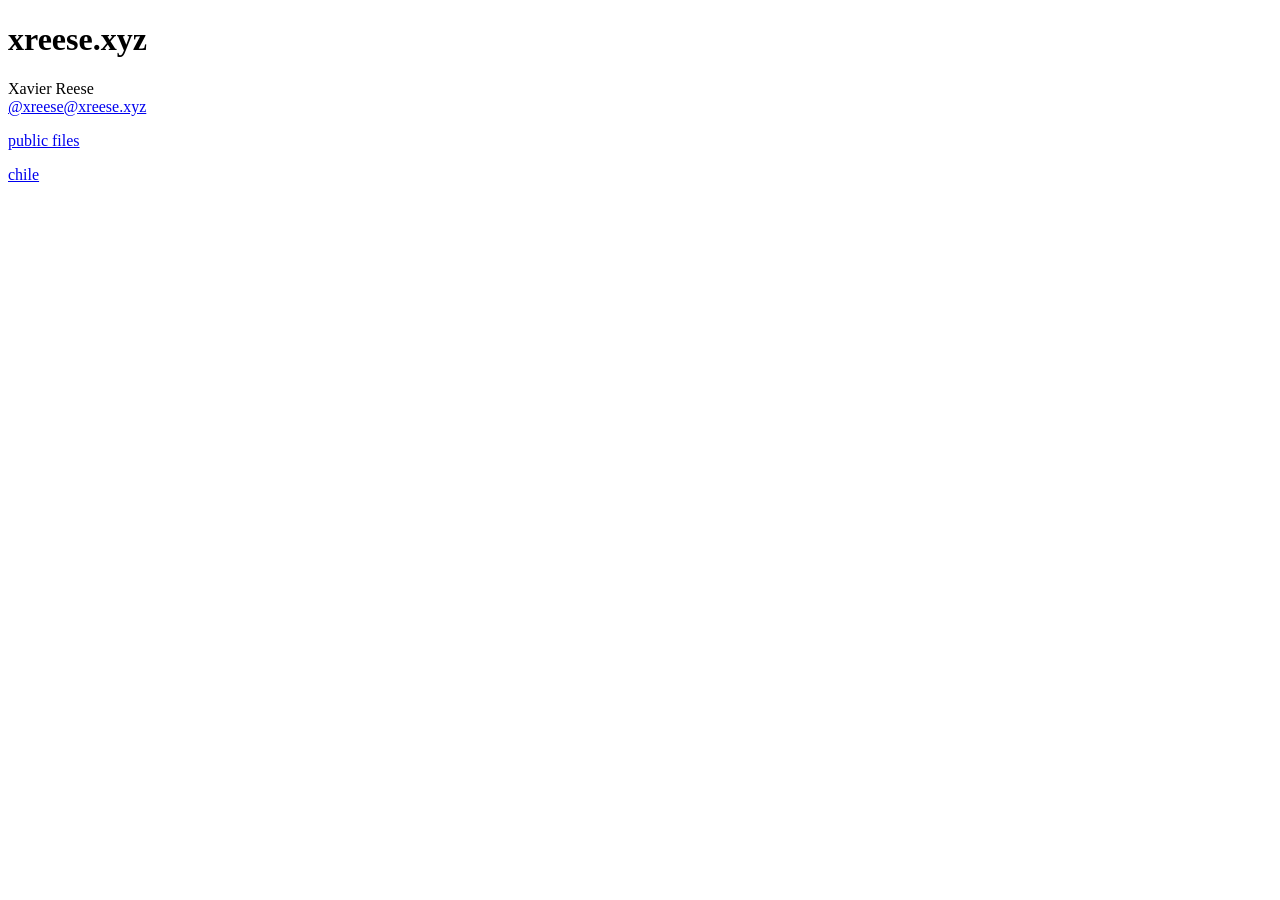
<file: index.html>
<!DOCTYPE html>
<title>xreese.xyz</title>
<h1>xreese.xyz</h1>
<p>
  Xavier Reese<br />
  <a href="mailto:xreese@xreese.xyz">@xreese@xreese.xyz</a>
</p>
<p><a href="/pub/">public files</a></p>
<p><a href="w/chile">chile</a></p>
</file>
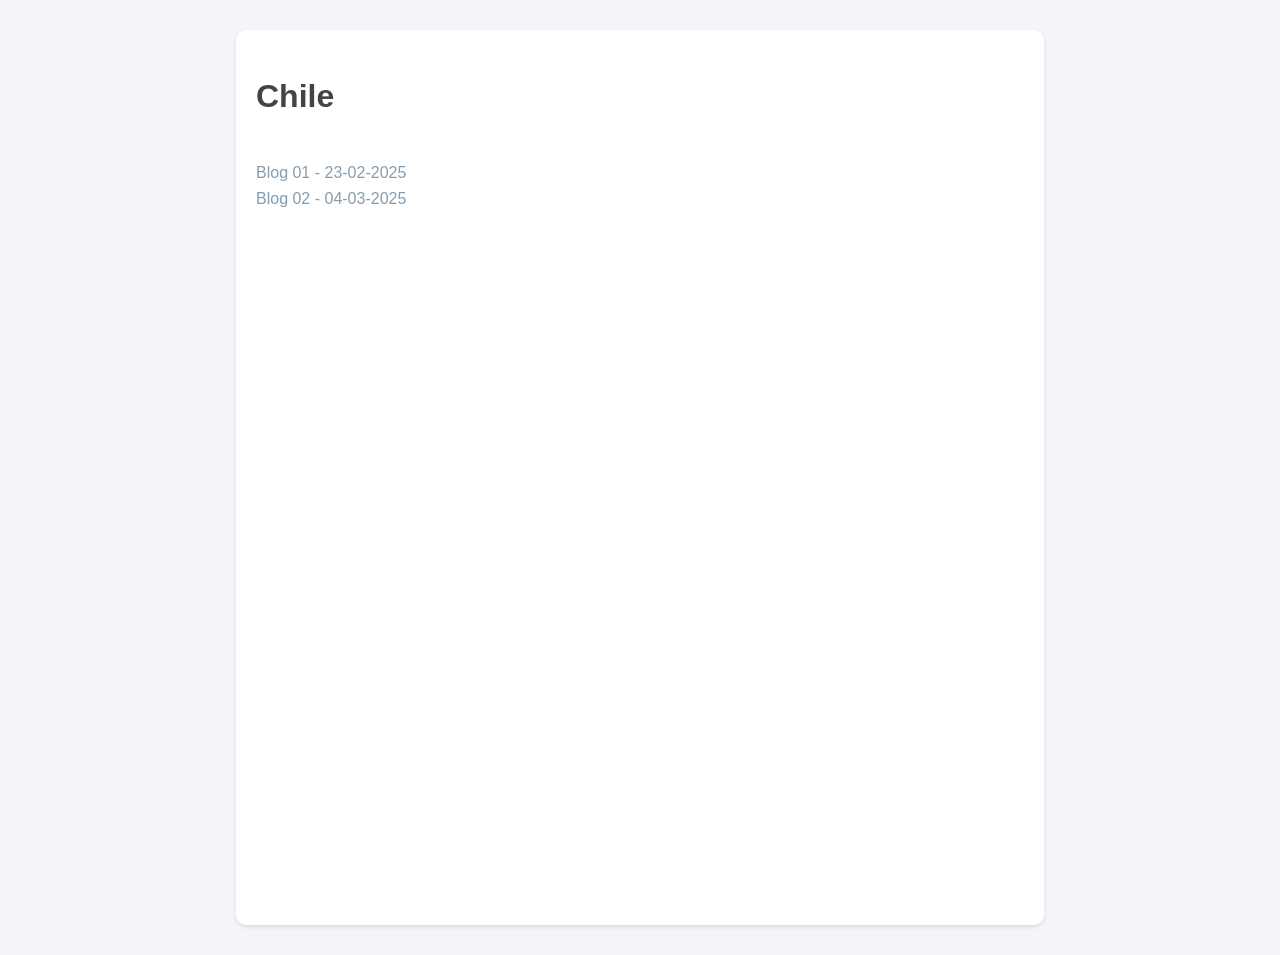
<file: w/chile/index.html>
<!DOCTYPE html>
<html lang="en">
  <head>
    <meta charset="UTF-8" />
    <meta name="viewport" content="width=device-width, initial-scale=1.0" />
    <title>Xavier Reese</title>
    <link rel="stylesheet" href="/styles/styles_2.css" />
    <link rel="stylesheet" href="/styles/markdown.css" />
  </head>
  <body>
    <div class="main-page central-container">
	<h1>Chile</h1>
	<p><a href="/w/chile/blog_01">Blog 01 - 23-02-2025</a><br />
	<a href="/w/chile/blog_02">Blog 02 - 04-03-2025</a></p>
    </div>
  </body>
</html>
</file>
<file: styles/styles_2.css>
/* styles.css */

body {
    margin: 0;
    font-family: Arial, sans-serif;
}


.navbar {
    display: flex;
    justify-content: space-between;
    align-items: baseline;
    padding: 20px 20px 10px 20px; /* Add space below header text */
    color: black;
    position: relative;
    margin-top: 20px;
}

.navbar::after {
    content: "";
    position: absolute;
    bottom: 0;
    left: 2.5%;
    width: 95%; /* Subtle underline shorter than the container width */
    height: 2px;
    background-color: black;
}

.navbar .brand {
    font-size: 1.7em;
    font-weight: bold;
}

.navbar .nav-links {
    display: flex;
    gap: 15px;
}

.navbar .nav-links a {
    color: black;
    text-decoration: none;
    font-size: 1em;
}

.navbar .nav-links a:hover {
    text-decoration: underline;
}

.text-body {
  margin: 0 40px;
  margin-top: 20px;
}
</file>
<file: styles/markdown.css>
body {
  font-family: Arial, sans-serif;
  line-height: 1.6;
  margin: 0;
  padding: 0;
  background-color: #f4f4f9;
  color: #333;
}

.main-page {
  flex-direction: column !important;
  justify-content: flex-start !important;
}


.central-container {
  max-width: 801px;
  margin: 50px auto;
  padding: 20px;
  background: #fff;
  border-radius: 10px;
  box-shadow: 0 2px 4px rgba(0, 0, 0, 0.1);
  display: flow-root;
}

pre,
blockquote,
img {
  max-width: 100%;
  overflow: hidden;
}

h1,
h2,
h3,
h4,
h5,
h6 {
  color: #444;
  width: 100%;
}

h6 {
 margin: 0;
}

a {
  color: #849dae;
  text-decoration: none;
}

a:hover {
  text-decoration: underline;
}

img {
  max-width: 100%;
  height: auto;
  display: block;
  margin: 10px 0;
  border-radius: 5px;
}


.central-container {
    width: min(1000px, 60%);
    min-height: 95vh;
    margin: 30px auto;
    display: flex;
    flex-wrap: wrap;
    justify-content: space-between;
}

.central-container img {
  display: block;
  margin: 10px auto; /* Center-align when no other image is next to it */
}

.central-container img.vertical-image {
  display: inline-block;  /* Ensures vertical photos are inline when there is another next to them */
}

.vertical-image {
  max-width: 48%;  /* Adjust size of vertical images */
  display: inline-block;  /* Allows images to be displayed side by side */
  vertical-align: top;  /* Ensures they align properly when side by side */
  margin: 0 auto !important;
}

ul,
ol {
  margin: 10px 0 10px 20px;
}

li {
  margin-bottom: 5px;
}


code {
  font-family: "Courier New", Courier, monospace;
  background: #f4f4f4;
  padding: 2px 4px;
  border-radius: 4px;
}
</file>
